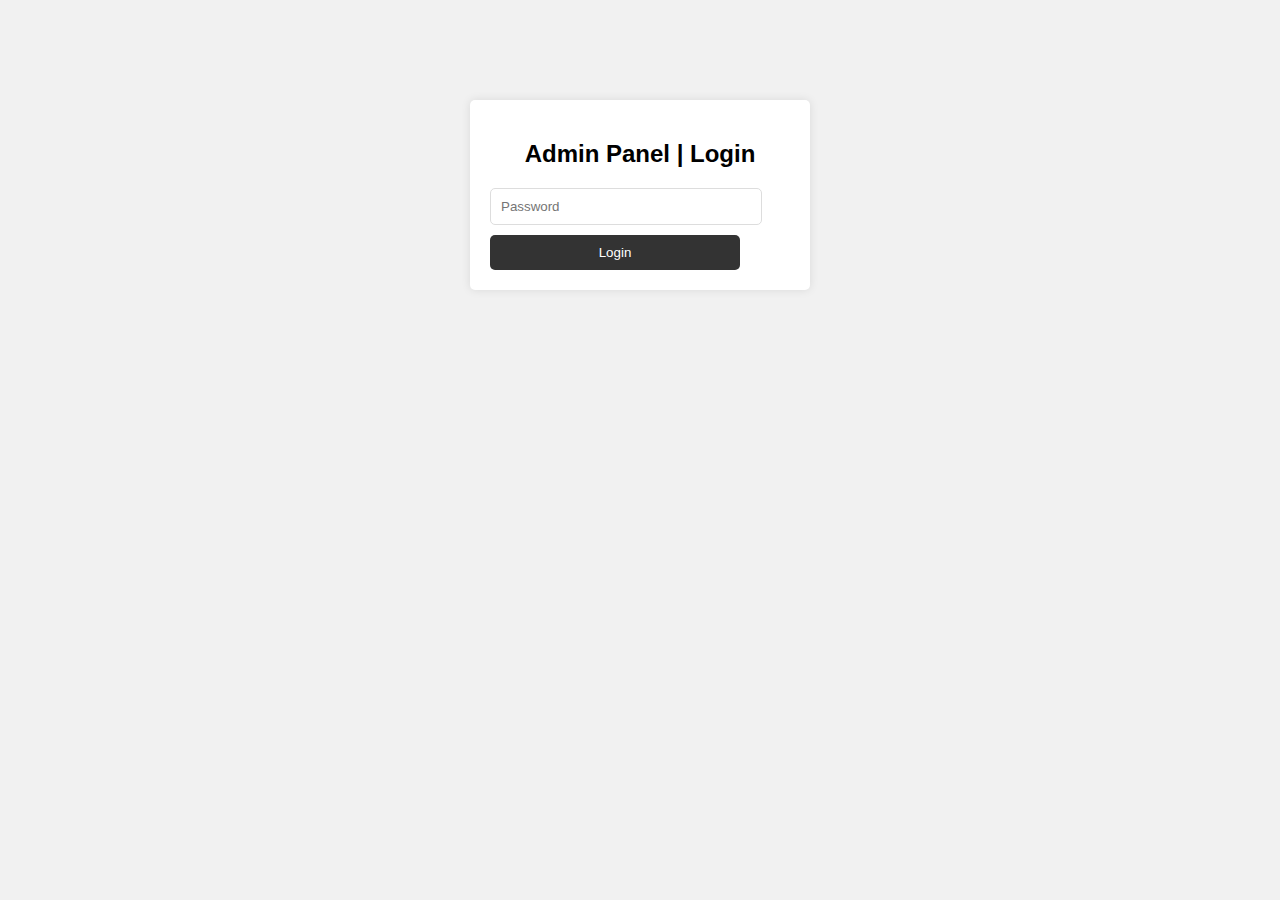
<file: html/admin_login.html>
<!DOCTYPE html>
<html lang="en">
<head>
    <meta charset="UTF-8">
    <title>Admin Panel | Login</title>
    <style>
        body {
            background-color: #f1f1f1;
            font-family: Arial, sans-serif;
        }

        .login-box {
            max-width: 300px;
            margin: 100px auto 0;
            padding: 20px;
            background-color: #fff;
            border-radius: 5px;
            box-shadow: 0 0 10px rgba(0, 0, 0, 0.1);

            align-items: center;
            justify-content: center;
        }

        .login-box h2 {
            text-align: center;
            margin-bottom: 20px;
        }

        .login-box input[type="text"], .login-box input[type="password"] {
            max-width: 250px;
            width: 100%;
            padding: 10px;
            margin-bottom: 10px;
            border: 1px solid #ddd;
            border-radius: 5px;
        }

        .login-box input[type="submit"] {
            max-width: 250px;
            width: 100%;
            padding: 10px;
            border: none;
            background-color: #333;
            color: #fff;
            border-radius: 5px;
            cursor: pointer;
        }

        .login-box input[type="submit"]:hover {
            background-color: #444;
        }
    </style>
</head>
<body>

<div class="login-box">
    <h2>Admin Panel | Login</h2>
    <form action="/admin/login" method="post">
        <input type="password" name="password" placeholder="Password" required>
        <input type="submit" value="Login">
    </form>
</div>

</body>
</html>
</file>
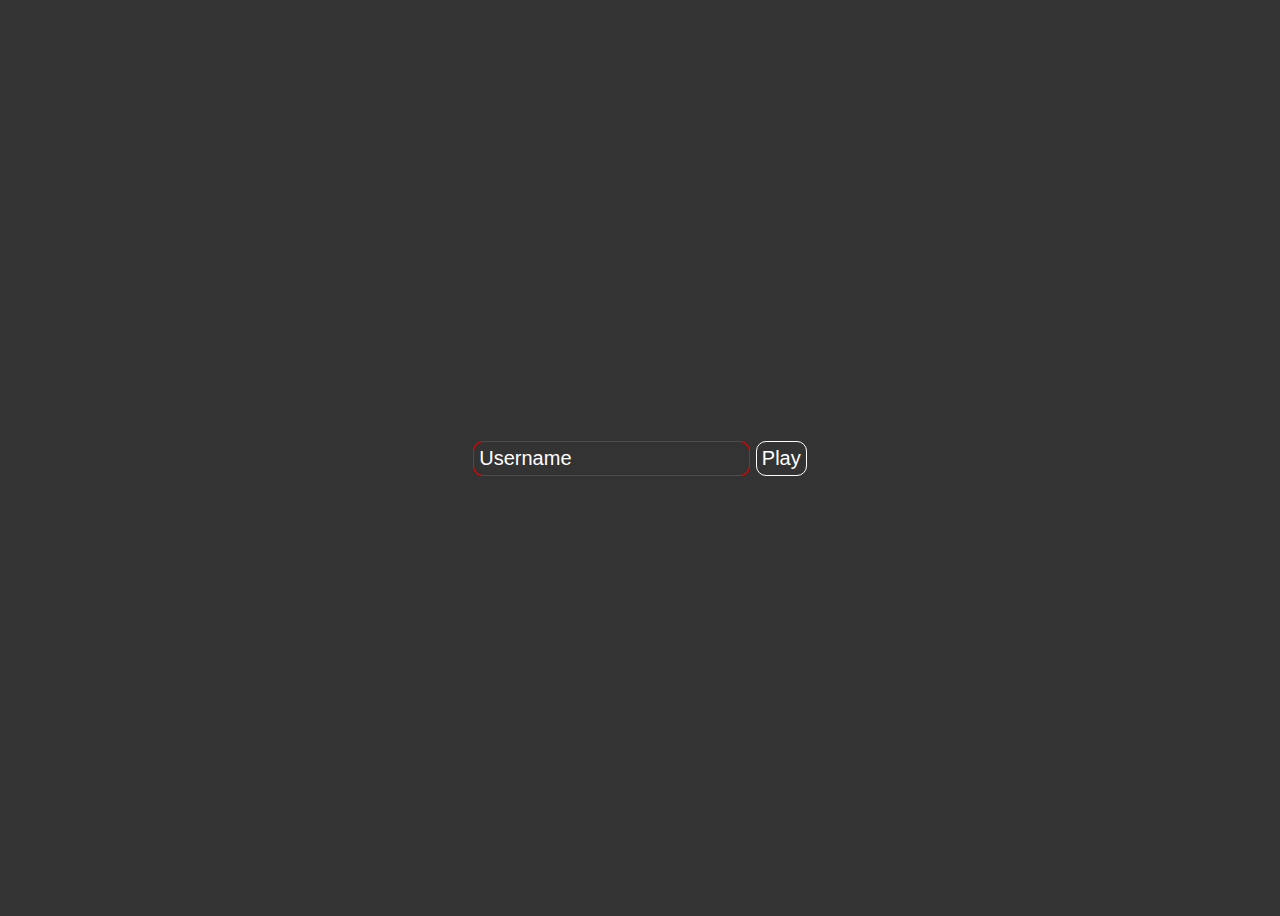
<file: html/start.html>
<!DOCTYPE html>
<html lang="ru">
<head>
    <title>Start Menu</title>
    <style>
        body {
            display: flex;
            justify-content: center;
            align-items: center;
            height: 100vh;
            background-color: #333;

            font-family: Arial, sans-serif;
            font-size: 20px;
            color: #fff;
        }

        .menu {
            display: flex;
            flex-direction: column;
            gap: 20px;
        }

        input {
            padding: 5px;
            font-size: 20px;
            background-color: #333;
            color: #fff;
            border: 1px solid #fff;
            border-radius: 10px;
        }

        button {
            padding: 5px;
            font-size: 20px;
            background-color: #333;
            color: #fff;
            border: 1px solid #fff;
            border-radius: 10px;
            cursor: pointer;
        }

        button:hover {
            background-color: #fff;
            color: #333;
        }

        button:active {
            background-color: #333;
            color: #fff;
        }

        button:focus {
            outline: none;
        }

        input:focus {
            outline: none;
        }

        input::placeholder {
            color: #fff;
        }

        input:invalid {
            border-color: red;
        }

        input:valid {
            border-color: green;
        }
    </style>
</head>
<body>
<div class="menu">
    <form action="/login" method="get">
        <input type="text" name="username" placeholder="Username" required autofocus minlength="3" maxlength="20">
        <button type="submit">Play</button>
    </form>
</div>
</body>
</html>
</file>
